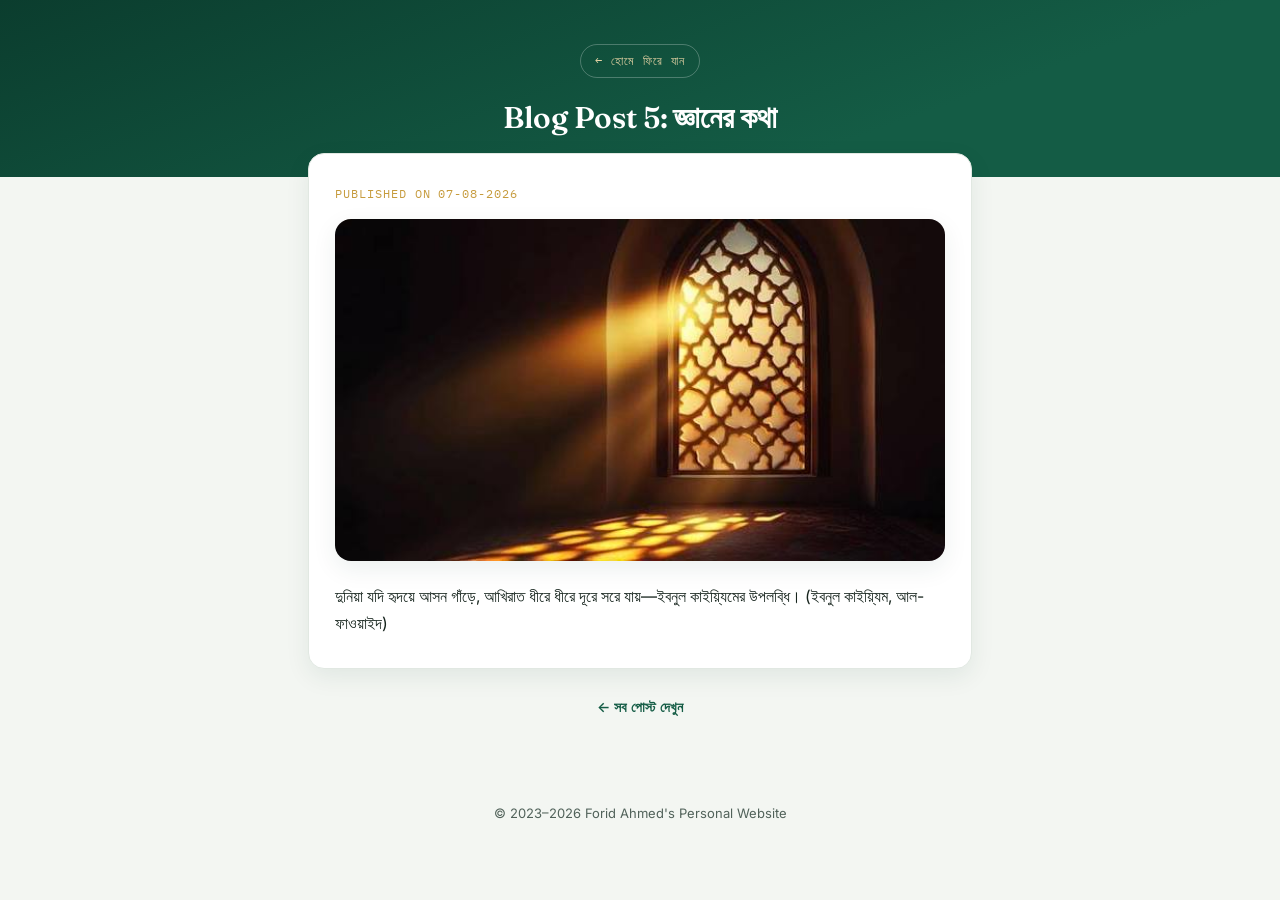
<file: blog-post-5 (1).html>
<!DOCTYPE html>
<html lang="bn">
<head>
<meta charset="UTF-8">
<meta name="viewport" content="width=device-width, initial-scale=1.0">
<title>Blog Post 5: জ্ঞানের কথা — Forid Ahmed</title>

<!-- Open Graph tags for Facebook / WhatsApp preview -->
<meta property="og:title" content="Blog Post 5: জ্ঞানের কথা" />
<meta property="og:description" content="তোমার পোস্টের সংক্ষিপ্ত বিবরণ" />
<meta property="og:image" content="https://foridahmed3834-byte.github.io/My-website/your-image.jpg" />
<meta property="og:url" content="https://foridahmed3834-byte.github.io/My-website/blog-post-5.html" />
<meta property="og:type" content="article" />

<link rel="preconnect" href="https://fonts.googleapis.com">
<link rel="preconnect" href="https://fonts.gstatic.com" crossorigin>
<link href="https://fonts.googleapis.com/css2?family=Fraunces:opsz,wght@9..144,500;9..144,600;9..144,700&family=Inter:wght@400;500;600;700&family=IBM+Plex+Mono:wght@500&display=swap" rel="stylesheet">

<style>
  :root{
    --emerald-deep:#0B3D2E;
    --emerald-mid:#145C45;
    --emerald-soft:#1D7A5C;
    --sage-bg:#F3F6F2;
    --card:#FFFFFF;
    --gold:#C69B3D;
    --gold-soft:#E7D4A5;
    --ink:#16241D;
    --ink-soft:#51625A;
    --line:#E1E8E2;
    --radius:16px;
    --shadow:0 8px 24px rgba(11,61,46,0.08);
  }
  *{box-sizing:border-box;}
  html{scroll-behavior:smooth;}
  body{
    margin:0;
    background:var(--sage-bg);
    color:var(--ink);
    font-family:'Inter',sans-serif;
    line-height:1.7;
  }
  a{color:inherit;}

  header.hero{
    background:linear-gradient(160deg,var(--emerald-deep),var(--emerald-mid) 70%);
    color:#fff;
    padding:44px 20px 34px;
    text-align:center;
  }
  header.hero a.back{
    display:inline-block;
    margin-bottom:14px;
    font-family:'IBM Plex Mono',monospace;
    font-size:12px;
    letter-spacing:.08em;
    text-transform:uppercase;
    color:var(--gold-soft);
    text-decoration:none;
    border:1px solid rgba(255,255,255,.25);
    padding:6px 14px;
    border-radius:999px;
  }
  header.hero a.back:hover{ background:rgba(255,255,255,.1); }
  header.hero h1{
    font-family:'Fraunces',serif;
    font-weight:600;
    font-size:clamp(22px,4vw,30px);
    margin:0;
  }

  .content{
    max-width:700px;
    margin:-24px auto 0;
    padding:0 18px 60px;
  }
  .card{
    background:var(--card);
    border:1px solid var(--line);
    border-radius:var(--radius);
    box-shadow:var(--shadow);
    padding:30px 26px;
  }
  .post-date{
    font-family:'IBM Plex Mono',monospace;
    font-size:12px;
    letter-spacing:.08em;
    text-transform:uppercase;
    color:var(--gold);
    display:block;
    margin-bottom:14px;
  }
  .post-image{
    width:100%;
    border-radius:var(--radius);
    display:block;
    margin-bottom:22px;
    box-shadow:var(--shadow);
  }
  .post-body{
    color:var(--ink);
    font-size:16px;
    white-space:pre-line;
  }
  .post-body :where(p){margin:0 0 1em;}

  footer{
    text-align:center;
    padding:24px 18px 40px;
    color:var(--ink-soft);
    font-size:13px;
  }

  .back-home{
    display:block;
    text-align:center;
    margin-top:26px;
    font-weight:600;
    font-size:14px;
    color:var(--emerald-mid);
    text-decoration:none;
  }
  .back-home:hover{ text-decoration:underline; }
</style>
</head>
<body>

<header class="hero">
  <a class="back" href="index.html">← হোমে ফিরে যান</a>
  <h1>Blog Post 5: জ্ঞানের কথা</h1>
</header>

<div class="content">
  <div class="card">
    <span class="post-date">Published on 07-08-2026</span>
    <img class="post-image" src="js.jpeg" alt="Blog Post 5 image">
    <div class="post-body">দুনিয়া যদি হৃদয়ে আসন গাঁড়ে, আখিরাত ধীরে ধীরে দূরে সরে যায়—ইবনুল কাইয়্যিমের উপলব্ধি। (ইবনুল কাইয়্যিম, আল-ফাওয়াইদ)</div>
  </div>
  <a class="back-home" href="index.html">← সব পোস্ট দেখুন</a>
</div>

<footer>
  &copy; 2023–2026 Forid Ahmed's Personal Website
</footer>

</body>
</html>
</file>
